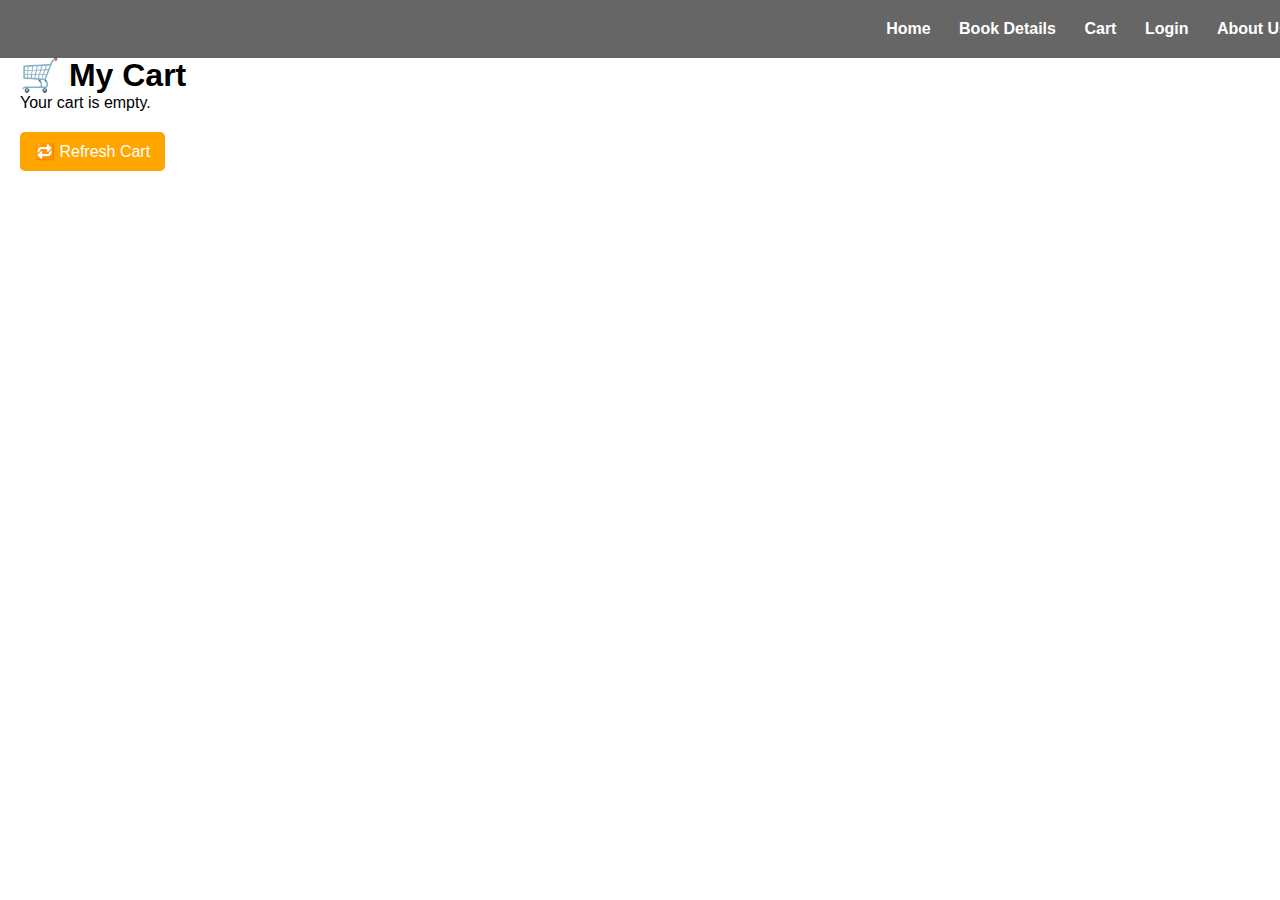
<file: cart.html>
<!DOCTYPE html>
<html lang="en">
<head>
  <meta charset="UTF-8">
  <title>My Cart</title>
  <style>
    body {
      font-family: Arial, sans-serif;
      padding: 20px;
    }
    .cart-item {
      display: flex;
      align-items: center;
      margin-bottom: 15px;
      border-bottom: 1px solid #ccc;
      padding-bottom: 10px;
    }
    .cart-item img {
      width: 100px;
      height: auto;
      margin-right: 15px;
    }
    .cart-details {
      flex: 1;
    }
    .cart-price {
      font-weight: bold;
    }
    .buttons {
      margin-top: 20px;
    }
    .pay-button, .refresh-button {
      padding: 10px 15px;
      font-size: 16px;
      cursor: pointer;
      margin-right: 10px;
      border: none;
      border-radius: 5px;
    }
    .pay-button {
      background-color: green;
      color: white;
    }
    .refresh-button {
      background-color: orange;
      color: white;
    }
  </style>

  <!-- Custom CSS -->
    <link rel="stylesheet" href="style.css">

</head>
<body>
          <!--Navbar-->
             <nav class="overlay-nav">
               <i class="fa-solid fa-book"></i>
                  <div class="navbar-links">
                      <div class="nav-items">
                          <a href="Home.html">Home</a>
                          <a href="book-details.html">Book Details</a>
                          <a href="cart.html">Cart</a>
                          <a href="login.html">Login</a>
                          <a href="about.html">About Us</a>
                     </div>
                </div>
            </nav>
    <br><br>

    <!--cart intro-->
          <h1>🛒 My Cart</h1>
              <div id="cartItems"></div>
                  <p id="totalPrice" style="font-weight: bold; margin-top: 10px;"></p>

          <div class="buttons">
                <button class="refresh-button" onclick="refreshCart()">🔁 Refresh Cart</button>
                 <button class="pay-button" onclick="goToPayment()">💳 Proceed to Payment</button>
          </div>

  <script>
    function displayCart() {
      //get all elements
      const cartItems = JSON.parse(localStorage.getItem("cart")) || [];
      const cartContainer = document.getElementById("cartItems");
      const totalPriceElement = document.getElementById("totalPrice");
      const payButton = document.querySelector(".pay-button");

      let total = 0;
      cartContainer.innerHTML = ""; // Clear previous items

      //check cart are added or not
      if (cartItems.length === 0) {
        cartContainer.innerHTML = "<p>Your cart is empty.</p>";
        if (payButton) payButton.style.display = "none";
        if (totalPriceElement) totalPriceElement.style.display = "none";
        return;
      }

      cartItems.forEach(item => {
        total += item.price;

        //<img> – shows the book's image.
        //<h3> – shows the book title.
        //<p> – shows the book price.
        const itemDiv = document.createElement("div");
        itemDiv.className = "cart-item";
        itemDiv.innerHTML = `
          <img src="${item.image}" alt="${item.title}">  
          <div class="cart-details">
            <h3>${item.title}</h3>
            <p class="cart-price">₹${item.price}</p>
          </div>
        `;
        cartContainer.appendChild(itemDiv);
      });

      //price calculation
      totalPriceElement.style.display = "block";
      totalPriceElement.textContent = `Total: ₹${total}`;
      payButton.style.display = "inline-block";
    }

    function refreshCart() {
      if (confirm("Are you sure you want to clear your cart?")) {
        localStorage.removeItem("cart");
        displayCart();
      }
    }

    function goToPayment() {
      window.location.href = "payment.html";
    }

    // Load cart items when the page loads
    window.onload = displayCart;
  </script>
</body>
</html>
</file>
<file: style.css>
*{
    padding: 0px;
    margin: 0px;
}
/* Background image container */
.himg {
  background-image: url('https://img.freepik.com/premium-photo/book-background_1026553-43.jpg');
  height: 700px;
  background-size: cover;
  background-position: center;
  position: relative;
}

/* Navigation over image */
.overlay-nav {
  position: absolute;
  top: 0;left: 0;
  width: 100%;
  padding: 20px;
  background: rgba(0, 0, 0, 0.6); /* dark transparent background */
  z-index: 1;
  display: flex;
  justify-content: space-between;
  align-items: center;
}

.navbar-links {
  display: flex;
  align-items: center;
  gap: 30px;
}

.nav-items a {
  color: white;
  text-decoration: none;
  font-weight: bold;
  padding: 8px 12px;
  transition: background 0.3s;
}

.nav-items a:hover {
  background-color: rgba(255, 255, 255, 0.2);
  border-radius: 5px;
}

/* Optional: Text in the center of the background */
.hero-text {
  position: absolute;
  top: 50%;
  left: 50%;
  transform: translate(-50%, -50%);
  text-align: center;
  color: white;
}

.home-button{
    background-color:gray ;
    border-radius: 5px;
    padding: 5px;
}

/* Book Details */
.title{
    text-align: center;
    top: 80px;
    position: relative;
}

/*bOOK Image style*/
.images-book{
    padding: 20px;
    display: flex;
    gap: 10px;
    flex-wrap: wrap;
    justify-content: space-around;
}

.box1{
    width: 230px;
    height: 300px;
    border-radius: 5px;
    top: 100px;
    left: 10px;
}

/* Price Style*/
.price {
  font-size: 18px;
  font-weight: bold;
  color: green;
}

.price .big {
  font-size: 32px;
  color: black;
  margin-right: 10px;
}

.price .small {
  font-size: 16px;
  color: gray;
}
.author {
  color: skyblue;
  font-weight: bold; /* optional */
}
.container{
    display: flex;
    flex-wrap: wrap;
    justify-content: space-around;
    gap: 30px;
    left: 10px;
    position: relative;
    top: 100px;
    text-align: center;
    padding: 10px;
}
#add-to-cart {
  background-color: #007bff;
  color: white;
  padding: 8px 15px;
  border: none;
  border-radius: 5px;
  cursor: pointer;
}
.fbutton{
    background-color: #007bff;
  color: white;
  padding: 8px 15px;
  border: none;
  border-radius: 5px;
  cursor: pointer;
}
/* Container to center the form */
.form-container {
  display: flex;
  justify-content: center;
  align-items: center;
  height: 100vh;
  background-color: #f0f4f8;
}

/* Form Styling */
.form {
  background-color: #ffffff;
  padding: 30px 40px;
  border-radius: 10px;
  box-shadow: 0 4px 12px rgba(0, 0, 0, 0.1);
  width: 350px;
}

.form h2 {
  text-align: center;
  margin-bottom: 20px;
  color: #333;
}

/* Labels and Inputs */
.form label {
  display: block;
  margin-top: 15px;
  font-weight: 600;
  color: #444;
}

.form input {
  width: 100%;
  padding: 10px;
  margin-top: 5px;
  border: 1px solid #ccc;
  border-radius: 6px;
  font-size: 16px;
}

/* Submit Button */
.fbutton {
  margin-top: 20px;
  width: 100%;
  background-color: #007bff;
  color: white;
  padding: 12px;
  font-size: 16px;
  border: none;
  border-radius: 6px;
  cursor: pointer;
}

.fbutton:hover {
  background-color: #0056b3;
}
.about-img{
  position: relative;
  left: 400px;
  width: 100px;
  height: 100px;
}

/*Search bar style*/
#searchBox {
  width: 300px;
  padding: 10px;
  margin: 5px;
  font-size: 15px;
  border-radius: 3px;
  box-shadow: 5px;
  top: 100px;
  position: relative;
}

#bookList {
  display: flex;
  flex-wrap: wrap;
  gap: 20px;
}

.book {
  border: 1px solid #ccc;
  padding: 10px;
  width: 220px;
  border-radius: 8px;
  background: #f9f9f9;
}

/* Cart Button Style */

.cart-item {
  margin-bottom: 20px;
  padding: 10px;
  border-bottom: 1px solid #ccc;
}

button {
  padding: 10px 15px;
  background-color: teal;
  color: white;
  border: none;
  border-radius: 5px;
  cursor: pointer;
}
</file>
